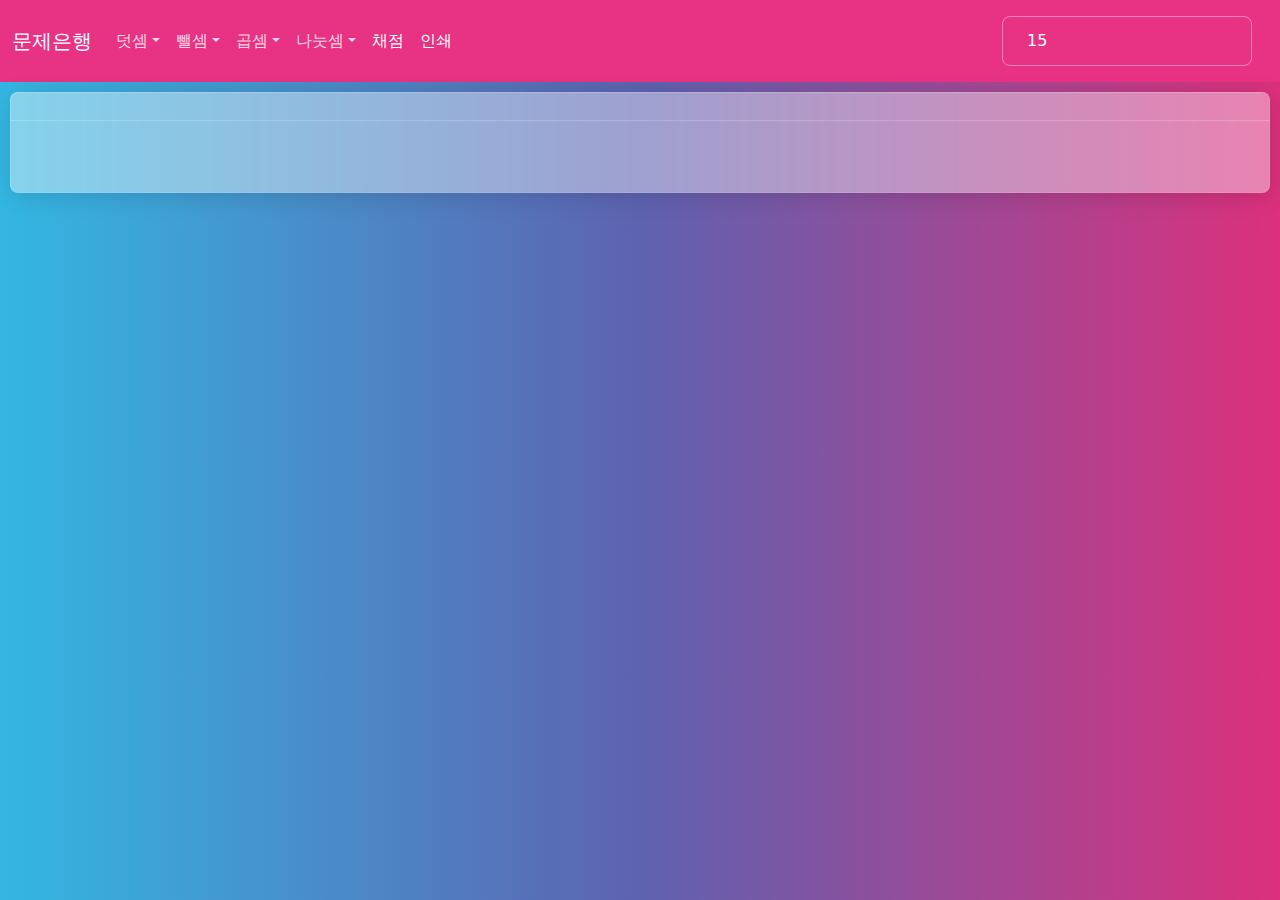
<file: quest.html>
<!DOCTYPE html>
<html lang="en">
<head>
    <meta name="viewport" content="width=device-width, initial-scale=1.0" charset="UTF-8">
    <title>문제은행</title>
    <script src="jquery.min.js"></script>
    <script src="bootstrap.bundle.min.js"></script>
    <script src="prism.js" data-manual></script>
    <script src="printThis.js"></script>
    <!--<script src="custom.js"></script>-->
    <link rel="stylesheet" href="bootstrap.min.css">
    <link rel="stylesheet" href="font-awesome.min.css">
    <link rel="stylesheet" href="prism-okaidia.css">
    <!--<link rel="stylesheet" href="custom.min.css">-->
    <style type="text/css">
        .question {
            margin : 5px;
        }
    </style>
    <script type="text/javascript">
        let questJson = new Array();
        let success = "<h4 style='display:inline;' class='success'>정답</h4>";
        let fail = "<h4  style='display:inline;' class='fail'>오답 : ${answer}</h4>";
        let questType;
        function quest(type) {
            questType = type;
            questJson = new Array();
            // body...
            let cnt = $.trim($("#cnt").val());
            if (type == "create1") {
                $("#questions").html("");
                $("#questTitle").html("덧셈");
                $("#questSecond").html("한자리덧셈");
                for (let i = 0; i < cnt; i++) {
                    let first = rand(1, 9);
                    let second = rand(1, 9);
                    $("#questions").append("<div class='question'><h3 style='display:inline; color:black;'>" + first + " + " + second + "= </h3><input type='number' class='answer form-control me-sm-2' style='width:150px; line-height: 40px; font-size: 40px; display:inline;' data-first='" + first + "' data-second='" + second + "' /> <span></span></div>");
                    let quest = {
                        seq: i,
                        type: type,
                        first: first,
                        second: second
                    }
                    questJson.push(quest);
                }
            } else if (type == "create2") {
                $("#questions").html("");
                $("#questTitle").html("덧셈");
                $("#questSecond").html("두자리덧셈");
                for (let i = 0; i < cnt; i++) {
                    let first = rand(10, 99);
                    let second = rand(10, 99);
                    $("#questions").append("<div class='question'><h3 style='display:inline; color:black;'>" + first + " + " + second + "= </h3><input type='number' class='answer form-control me-sm-2' style='width:150px; line-height: 40px; font-size: 40px; display:inline;' data-first='" + first + "' data-second='" + second + "' /> <span></span></div>");
                    let quest = {
                        seq: i,
                        type: type,
                        first: first,
                        second: second
                    }
                    questJson.push(quest);
                }
            } else if (type == "create3") {
                $("#questions").html("");
                $("#questTitle").html("덧셈");
                $("#questSecond").html("세자리덧셈");
                for (let i = 0; i < cnt; i++) {
                    let first = rand(100, 999);
                    let second = rand(100, 999);
                    $("#questions").append("<div class='question'><h3 style='display:inline; color:black;'>" + first + " + " + second + "= </h3><input type='number' class='answer form-control me-sm-2' style='width:150px; line-height: 40px; font-size: 40px; display:inline;' data-first='" + first + "' data-second='" + second + "' /> <span></span></div>");
                    let quest = {
                        seq: i,
                        type: type,
                        first: first,
                        second: second
                    }
                    questJson.push(quest);
                }
            } else if (type == "create4") {
                $("#questions").html("");
                $("#questTitle").html("뺄셈");
                $("#questSecond").html("한자리뺄셈");
                for (let i = 0; i < cnt; i++) {
                    let first = rand(1, 9);
                    let second = rand(1, 9);
                    while (true) {
                        if (second <= first) {
                            break;
                        } else {
                            first = rand(1, 9);
                            second = rand(1, 9);
                        }
                    }
                    $("#questions").append("<div class='question'><h3 style='display:inline; color:black;'>" + first + " - " + second + "= </h3><input type='number' class='answer form-control me-sm-2' style='width:150px; line-height: 40px; font-size: 40px; display:inline;' data-first='" + first + "' data-second='" + second + "' /> <span></span></div>");
                    let quest = {
                        seq: i,
                        type: type,
                        first: first,
                        second: second
                    }
                    questJson.push(quest);
                }
            } else if (type == "create5") {
                $("#questions").html("");
                $("#questTitle").html("뺄셈");
                $("#questSecond").html("두자리뺄셈");
                for (let i = 0; i < cnt; i++) {
                    let first = rand(10, 99);
                    let second = rand(10, 99);
                    while (true) {
                        if (second <= first) {
                            break;
                        } else {
                            first = rand(10, 99);
                            second = rand(10, 99);
                        }
                    }
                    $("#questions").append("<div class='question'><h3 style='display:inline; color:black;'>" + first + " - " + second + "= </h3><input type='number' class='answer form-control me-sm-2' style='width:150px; line-height: 40px; font-size: 40px; display:inline;' data-first='" + first + "' data-second='" + second + "' /> <span></span></div>");
                    let quest = {
                        seq: i,
                        type: type,
                        first: first,
                        second: second
                    }
                    questJson.push(quest);
                }
            } else if (type == "create6") {
                $("#questions").html("");
                $("#questTitle").html("뺄셈");
                $("#questSecond").html("세자리뺄셈");
                for (let i = 0; i < cnt; i++) {
                    let first = rand(100, 999);
                    let second = rand(100, 999);
                    while (true) {
                        if (second <= first) {
                            break;
                        } else {
                            first = rand(100, 999);
                            second = rand(100, 999);
                        }
                    }
                    $("#questions").append("<div class='question'><h3 style='display:inline; color:black;'>" + first + " - " + second + "= </h3><input type='number' class='answer form-control me-sm-2' style='width:150px; line-height: 40px; font-size: 40px; display:inline;' data-first='" + first + "' data-second='" + second + "' /> <span></span></div>");
                    let quest = {
                        seq: i,
                        type: type,
                        first: first,
                        second: second
                    }
                    questJson.push(quest);
                }
            } else if (type == "create7") {
                $("#questions").html("");
                $("#questTitle").html("덧셈+뺄셈");
                $("#questSecond").html("두자리 덧셈 뺄셈");
                for (let i = 0; i < cnt; i++) {
                    let first = rand(10, 99);
                    let second = rand(10, 99);
                    let third = rand(10, 99);
                    while (true) {
                        if (first + second >= third) {
                            break;
                        } else {
                            first = rand(10, 99);
                            second = rand(10, 99);
                        }
                    }
                    $("#questions").append("<div class='question'><h3 style='display:inline; color:black;'>" + first + " + " + second + " - " + third + "= </h3><input type='number' class='answer form-control me-sm-2' style='width:150px; line-height: 40px; font-size: 40px; display:inline;' data-first='" + first + "' data-second='" + second + "' data-third='" + third + "' /> <span></span></div>");
                    let quest = {
                        seq: i,
                        type: type,
                        first: first,
                        second: second,
                        third: third
                    }
                    questJson.push(quest);
                }
            } else if (type == "create8") {
                $("#questions").html("");
                $("#questTitle").html("덧셈+뺄셈");
                $("#questSecond").html("세자리 덧셈 뺄셈");
                for (let i = 0; i < cnt; i++) {
                    let first = rand(100, 999);
                    let second = rand(100, 999);
                    let third = rand(100, 999);
                    while (true) {
                        if (first + second >= third) {
                            break;
                        } else {
                            first = rand(100, 999);
                            second = rand(100, 999);
                        }
                    }
                    $("#questions").append("<div class='question'><h3 style='display:inline; color:black;'>" + first + " + " + second + " - " + third + "= </h3><input type='number' class='answer form-control me-sm-2' style='width:150px; line-height: 40px; font-size: 40px; display:inline;' data-first='" + first + "' data-second='" + second + "' data-third='" + third + "' /> <span></span></div>");
                    let quest = {
                        seq: i,
                        type: type,
                        first: first,
                        second: second,
                        third: third
                    }
                    questJson.push(quest);
                }
            } else if (type == "create9") {
                $("#questions").html("");
                $("#questTitle").html("곱셈");
                $("#questSecond").html("구구단");
                for (let i = 0; i < 9; i++) {
                    let first = cnt;
                    let second = (i + 1);
                    $("#questions").append("<div class='question'><h3 style='display:inline; color:black;'>" + first + " X " + second + " = </h3><input type='number' class='answer form-control me-sm-2' style='width:150px; line-height: 40px; font-size: 40px; display:inline;' data-first='" + first + "' data-second='" + second + "' /> <span></span></div>");
                    let quest = {
                        seq: i,
                        type: type,
                        first: first,
                        second: second
                    }
                    questJson.push(quest);
                }
            } else if (type == "create10") {
                $("#questions").html("");
                $("#questTitle").html("곱셈");
                $("#questSecond").html("두자리곱셈");
                for (let i = 0; i < cnt; i++) {
                    let first = rand(10, 99);
                    let second = rand(10, 99);
                    $("#questions").append("<div class='question'><h3 style='display:inline; color:black;'>" + first + " X " + second + " = </h3><input type='number' class='answer form-control me-sm-2' style='width:150px; line-height: 40px; font-size: 40px; display:inline;' data-first='" + first + "' data-second='" + second + "' /> <span></span></div>");
                    let quest = {
                        seq: i,
                        type: type,
                        first: first,
                        second: second
                    }
                    questJson.push(quest);
                }
            } else if (type == "create11") {
                $("#questions").html("");
                $("#questTitle").html("곱셈");
                $("#questSecond").html("세자리곱셈");
                for (let i = 0; i < cnt; i++) {
                    let first = rand(100, 999);
                    let second = rand(100, 999);
                    $("#questions").append("<div class='question'><h3 style='display:inline; color:black;'>" + first + " X " + second + " = </h3><input type='number' class='answer form-control me-sm-2' style='width:150px; line-height: 40px; font-size: 40px; display:inline;' data-first='" + first + "' data-second='" + second + "' /> <span></span></div>");
                    let quest = {
                        seq: i,
                        type: type,
                        first: first,
                        second: second
                    }
                    questJson.push(quest);
                }
            } else if (type == "create12") {
                $("#questions").html("");
                $("#questTitle").html("곱셈");
                $("#questSecond").html("한자리곱셈");
                for (let i = 0; i < cnt; i++) {
                    let first = rand(1, 9);
                    let second = rand(1, 9);
                    $("#questions").append("<div class='question'><h3 style='display:inline; color:black;'>" + first + " X " + second + " = </h3><input type='number' class='answer form-control me-sm-2' style='width:150px; line-height: 40px; font-size: 40px; display:inline;' data-first='" + first + "' data-second='" + second + "' /> <span></span></div>");
                    let quest = {
                        seq: i,
                        type: type,
                        first: first,
                        second: second
                    }
                    questJson.push(quest);
                }
            } else if (type == "create13") {
                $("#questions").html("");
                $("#questTitle").html("곱셈");
                $("#questSecond").html("쉬운 두자리곱셈");
                for (let i = 0; i < cnt; i++) {
                    let first = rand(10, 99);
                    let second = rand(2, 9);
                    $("#questions").append("<div class='question'><h3 style='display:inline; color:black;'>" + first + " X " + second + " = </h3><input type='number' class='answer form-control me-sm-2' style='width:150px; line-height: 40px; font-size: 40px; display:inline;' data-first='" + first + "' data-second='" + second + "' /> <span></span></div>");
                    let quest = {
                        seq: i,
                        type: type,
                        first: first,
                        second: second
                    }
                    questJson.push(quest);
                }
            } else if (type == "create14") {
                $("#questions").html("");
                $("#questTitle").html("곱셈");
                $("#questSecond").html("쉬운 세자리곱셈");
                for (let i = 0; i < cnt; i++) {
                    let first = rand(100, 999);
                    let second = rand(2, 9);
                    $("#questions").append("<div class='question'><h3 style='display:inline; color:black;'>" + first + " X " + second + " = </h3><input type='number' class='answer form-control me-sm-2' style='width:150px; line-height: 40px; font-size: 40px; display:inline;' data-first='" + first + "' data-second='" + second + "' /> <span></span></div>");
                    let quest = {
                        seq: i,
                        type: type,
                        first: first,
                        second: second
                    }
                    questJson.push(quest);
                }
            } else if (type == "create15") {
                $("#questions").html("");
                $("#questTitle").html("나눗셈");
                $("#questSecond").html("한자리나눗셈");
                for (let i = 0; i < cnt; i++) {
                    let first = rand(1, 9);
                    let second = rand(1, 9);
                    $("#questions").append("<div class='question'><h3 style='display:inline; color:black;'>" + first + " ÷ " + second + " = </h3><input type='number' class='answer form-control me-sm-2' style='width:150px; line-height: 40px; font-size: 40px; display:inline;' data-first='" + first + "' data-second='" + second + "' /> <span></span></div>");
                    let quest = {
                        seq: i,
                        type: type,
                        first: first,
                        second: second
                    }
                    questJson.push(quest);
                }
            } else if (type == "create16") {
                $("#questions").html("");
                $("#questTitle").html("나눗셈");
                $("#questSecond").html("두자리나눗셈");
                for (let i = 0; i < cnt; i++) {
                    let first = rand(10, 99);
                    let second = rand(10, 99);
                    $("#questions").append("<div class='question'><h3 style='display:inline; color:black;'>" + first + " ÷ " + second + " = </h3><input type='number' class='answer form-control me-sm-2' style='width:150px; line-height: 40px; font-size: 40px; display:inline;' data-first='" + first + "' data-second='" + second + "' /> <span></span></div>");
                    let quest = {
                        seq: i,
                        type: type,
                        first: first,
                        second: second
                    }
                    questJson.push(quest);
                }
            } else if (type == "create17") {
                $("#questions").html("");
                $("#questTitle").html("나눗셈");
                $("#questSecond").html("세자리나눗셈");
                for (let i = 0; i < cnt; i++) {
                    let first = rand(100, 999);
                    let second = rand(100, 999);
                    $("#questions").append("<div class='question'><h3 style='display:inline; color:black;'>" + first + " ÷ " + second + " = </h3><input type='number' class='answer form-control me-sm-2' style='width:150px; line-height: 40px; font-size: 40px; display:inline;' data-first='" + first + "' data-second='" + second + "' /> <span></span></div>");
                    let quest = {
                        seq: i,
                        type: type,
                        first: first,
                        second: second
                    }
                    questJson.push(quest);
                }
            } else if (type == "create18") {
                $("#questions").html("");
                $("#questTitle").html("나눗셈");
                $("#questSecond").html("쉬운 두자리나눗셈");
                for (let i = 0; i < cnt; i++) {
                    let first = rand(10, 99);
                    let second = rand(2, 9);
                    while (true) {
                        if(first%second == 0) {
                            break;
                        } else {
                            first = rand(10,99);
                            second = rand(2,9);
                        }
                    }
                    $("#questions").append("<div class='question'><h3 style='display:inline; color:black;'>" + first + " ÷ " + second + " = </h3><input type='number' class='answer form-control me-sm-2' style='width:150px; line-height: 40px; font-size: 40px; display:inline;' data-first='" + first + "' data-second='" + second + "' /> <span></span></div>");
                    let quest = {
                        seq: i,
                        type: type,
                        first: first,
                        second: second
                    }
                    questJson.push(quest);
                }
            } else if (type == "create19") {
                $("#questions").html("");
                $("#questTitle").html("나눗셈");
                $("#questSecond").html("쉬운 세자리나눗셈");
                for (let i = 0; i < cnt; i++) {
                    let first = rand(100, 999);
                    let second = rand(2, 9);
                    while (true) {
                        if(first%second == 0) {
                            break;
                        } else {
                            first = rand(100,999);
                            second = rand(2,9);
                        }
                    }
                    $("#questions").append("<div class='question'><h3 style='display:inline; color:black;'>" + first + " ÷ " + second + " = </h3><input type='number' class='answer form-control me-sm-2' style='width:150px; line-height: 40px; font-size: 40px; display:inline;' data-first='" + first + "' data-second='" + second + "' /> <span></span></div>");
                    let quest = {
                        seq: i,
                        type: type,
                        first: first,
                        second: second
                    }
                    questJson.push(quest);
                }
            } else if (type == "create20") {
                $("#questions").html("");
                $("#questTitle").html("나눗셈");
                $("#questSecond").html("조금 쉬운 두자리나눗셈");
                for (let i = 0; i < cnt; i++) {
                    let first = rand(10, 99);
                    let second = rand(2, 9);
                    $("#questions").append("<div class='question'><h3 style='display:inline; color:black;'>" + first + " ÷ " + second + " = </h3><input type='number' class='answer form-control me-sm-2' style='width:150px; line-height: 40px; font-size: 40px; display:inline;' data-first='" + first + "' data-second='" + second + "' /> <span></span></div>");
                    let quest = {
                        seq: i,
                        type: type,
                        first: first,
                        second: second
                    }
                    questJson.push(quest);
                }
            } else if (type == "create21") {
                $("#questions").html("");
                $("#questTitle").html("덧셈");
                $("#questSecond").html("두자리,한자리덧셈");
                for (let i = 0; i < cnt; i++) {
                    let first = rand(10, 20);
                    let second = rand(1, 9);
                    $("#questions").append("<div class='question'><h3 style='display:inline; color:black;'>" + first + " + " + second + "= </h3><input type='number' class='answer form-control me-sm-2' style='width:150px; line-height: 40px; font-size: 40px; display:inline;' data-first='" + first + "' data-second='" + second + "' /> <span></span></div>");
                    let quest = {
                        seq: i,
                        type: type,
                        first: first,
                        second: second
                    }
                    questJson.push(quest);
                }
            } else if (type == "create22") {
                 $("#questions").html("");
                $("#questTitle").html("뺄셈");
                $("#questSecond").html("두마리,한자리뺄셈");
                for (let i = 0; i < cnt; i++) {
                    let first = rand(10, 20);
                    let second = rand(1, 9);
                    while (true) {
                        if (second <= first) {
                            break;
                        } else {
                            first = rand(1, 9);
                            second = rand(1, 9);
                        }
                    }
                    $("#questions").append("<div class='question'><h3 style='display:inline; color:black;'>" + first + " - " + second + "= </h3><input type='number' class='answer form-control me-sm-2' style='width:150px; line-height: 40px; font-size: 40px; display:inline;' data-first='" + first + "' data-second='" + second + "' /> <span></span></div>");
                    let quest = {
                        seq: i,
                        type: type,
                        first: first,
                        second: second
                    }
                    questJson.push(quest);
                }
            }
        }
        function rand(min, max) {
          return Math.floor(Math.random() * (max - min + 1)) + min;
        }
         function final(check) {
            let type = questType;
          let successCnt = 0;
          $(".answer").each(function (index, item){
            if(type == "create1" || type == "create2" || type == "create3" || type =="create21" ) {
              if (Number($(this).val()) == Number($(this).data("first")) + Number($(this).data("second"))) {
                if(check==true) $(this).next().html(success);
                successCnt++;
              } else {
                if(check==true)  $(this).next().html(fail.split("${answer}").join( (Number($(this).data("first")) + Number($(this).data("second")))) );
              }
            } else if(type == "create4" || type == "create5" || type == "create6" || type == "create22" ) {
              if (Number($(this).val()) == Number($(this).data("first")) - Number($(this).data("second"))) {
                $(this).next().html(success);
                successCnt++;
              } else {
                $(this).next().html(fail.split("${answer}").join( Number($(this).data("first")) - Number($(this).data("second"))) );
              }
            } else if(type == "create7" || type == "create8" ) {
              if (Number($(this).val()) == Number($(this).data("first")) + Number($(this).data("second")) - + Number($(this).data("third")) ) {
                $(this).next().html(success);
                successCnt++;
              } else {
                $(this).next().html(fail.split("${answer}").join( Number($(this).data("first")) + Number($(this).data("second")) - Number($(this).data("third")) ) );
              }
            } else if(type == "create9" || type == "create10" || type == "create11" || type == "create12"|| type == "create13"|| type == "create14" ) {
              if (Number($(this).val()) == Number($(this).data("first")) * Number($(this).data("second"))) {
                $(this).next().html(success);
                successCnt++;
              } else {
                $(this).next().html(fail.split("${answer}").join( Number($(this).data("first")) * Number($(this).data("second"))) );
              }
            } else if(type == "create15" || type == "create16" || type == "create17" || type == "create18"|| type == "create19"|| type == "create20" ) {
                if (Number($(this).val()) == Number($(this).data("first")) / Number($(this).data("second"))) {
                    $(this).next().html(success);
                    successCnt++;
                } else {
                    $(this).next().html(fail.split("${answer}").join( Number($(this).data("first")) / Number($(this).data("second"))) );
                }
            }
          })

          return successCnt;
        }
        function print() { 
         $("#questions").printThis({
          loadCss:"quest.css"
         });
        } 
    
    </script>
</head>
<body>
    <div class="bs-component">
    <nav class="navbar navbar-expand-lg navbar-dark bg-primary">
      <div class="container-fluid">
        <a class="navbar-brand" href="#">문제은행</a>
        <button class="navbar-toggler" type="button" data-bs-toggle="collapse" data-bs-target="#navbarColor01" aria-controls="navbarColor01" aria-expanded="false" aria-label="Toggle navigation">
          <span class="navbar-toggler-icon"></span>
        </button>

        <div class="collapse navbar-collapse" id="navbarColor01">
          <ul class="navbar-nav me-auto">
            <li class="nav-item dropdown">
              <a class="nav-link dropdown-toggle" data-bs-toggle="dropdown" href="#" role="button" aria-haspopup="true" aria-expanded="false">덧셈</a>
              <div class="dropdown-menu">
                <a class="dropdown-item" href="javascript:quest('create1');">한자리덧셈</a>
                <a class="dropdown-item" href="javascript:quest('create2');">두자리덧셈</a>
                <a class="dropdown-item" href="javascript:quest('create3');">세자리덧셈</a>
                <div class="dropdown-divider"></div>
                <a class="dropdown-item" href="javascript:quest('create21');">두자리,한자리 덧셈</a>
              </div>
            </li>
            <li class="nav-item dropdown">
              <a class="nav-link dropdown-toggle" data-bs-toggle="dropdown" href="#" role="button" aria-haspopup="true" aria-expanded="false">뺄셈</a>
              <div class="dropdown-menu">
                <a class="dropdown-item" href="javascript:quest('create4');">한자리뺄셈</a>
                <a class="dropdown-item" href="javascript:quest('create5');">두자리뺄셈</a>
                <a class="dropdown-item" href="javascript:quest('create6');">세자리뺄셈</a>
                <div class="dropdown-divider"></div>
                <a class="dropdown-item" href="javascript:quest('create22');">두자리,한자리 뺄셈</a>
                <a class="dropdown-item" href="javascript:quest('create7');">두자리 덧셈 뺄셈</a>
                <a class="dropdown-item" href="javascript:quest('create8');">세자리 덧셈 뺄셈</a>
              </div>
            </li>
            <li class="nav-item dropdown">
              <a class="nav-link dropdown-toggle" data-bs-toggle="dropdown" href="#" role="button" aria-haspopup="true" aria-expanded="false">곱셈</a>
              <div class="dropdown-menu">
                <a class="dropdown-item" href="javascript:quest('create12');">한자리곱셈</a>
                <a class="dropdown-item" href="javascript:quest('create10');">두자리곱셈</a>
                <a class="dropdown-item" href="javascript:quest('create11');">세자리곱셈</a>
                <div class="dropdown-divider"></div>
                <a class="dropdown-item" href="javascript:quest('create9');">구구단</a>
                <a class="dropdown-item" href="javascript:quest('create13');">쉬운 두자리곱셈</a>
                <a class="dropdown-item" href="javascript:quest('create14');">쉬운 세자리곱셈</a>
              </div>
            </li>
            <li class="nav-item dropdown">
              <a class="nav-link dropdown-toggle" data-bs-toggle="dropdown" href="#" role="button" aria-haspopup="true" aria-expanded="false">나눗셈</a>
              <div class="dropdown-menu">
                <a class="dropdown-item" href="javascript:quest('create15');">한자리나눗셈</a>
                <a class="dropdown-item" href="javascript:quest('create16');">두자리나눗셈</a>
                <a class="dropdown-item" href="javascript:quest('create17');">세자리나눗셈</a>
                <div class="dropdown-divider"></div>
                  <a class="dropdown-item" href="javascript:quest('create18');">쉬운 두자리나눗셈</a>
                  <a class="dropdown-item" href="javascript:quest('create19');">쉬운 세자리나눗셈</a>
                  <a class="dropdown-item" href="javascript:quest('create20');">조금 쉬운 두자리나눗셈</a>
              </div>
            </li>
            <li class="nav-item">
          <a class="nav-link active" href="javascript:final(true);">채점
            <span class="visually-hidden">채점하기</span>
          </a>
        </li>
        <li class="nav-item">
            <a class="nav-link active" href="javascript:print();">인쇄
            <span class="visually-hidden"></span>
          </a>
        </li>
          </ul>
          <form class="d-flex">
            <input class="form-control me-sm-2" id="cnt" type="text" value="15" placeholder="문제개수">
          </form>
        </div>
      </div>
    </nav>
    </div>
   <div class="card text-white bg-secondary mb-3" style=" margin: 10px;">
      <div class="card-header" id="questTitle"></div>
      <div class="card-body">
        <h4 class="card-title" id="questSecond"></h4>
        <p class="card-text" id="questions"></p>
      </div>
    </div>
    <div id="print" style="color:black;">
    </div>
</html>
</file>
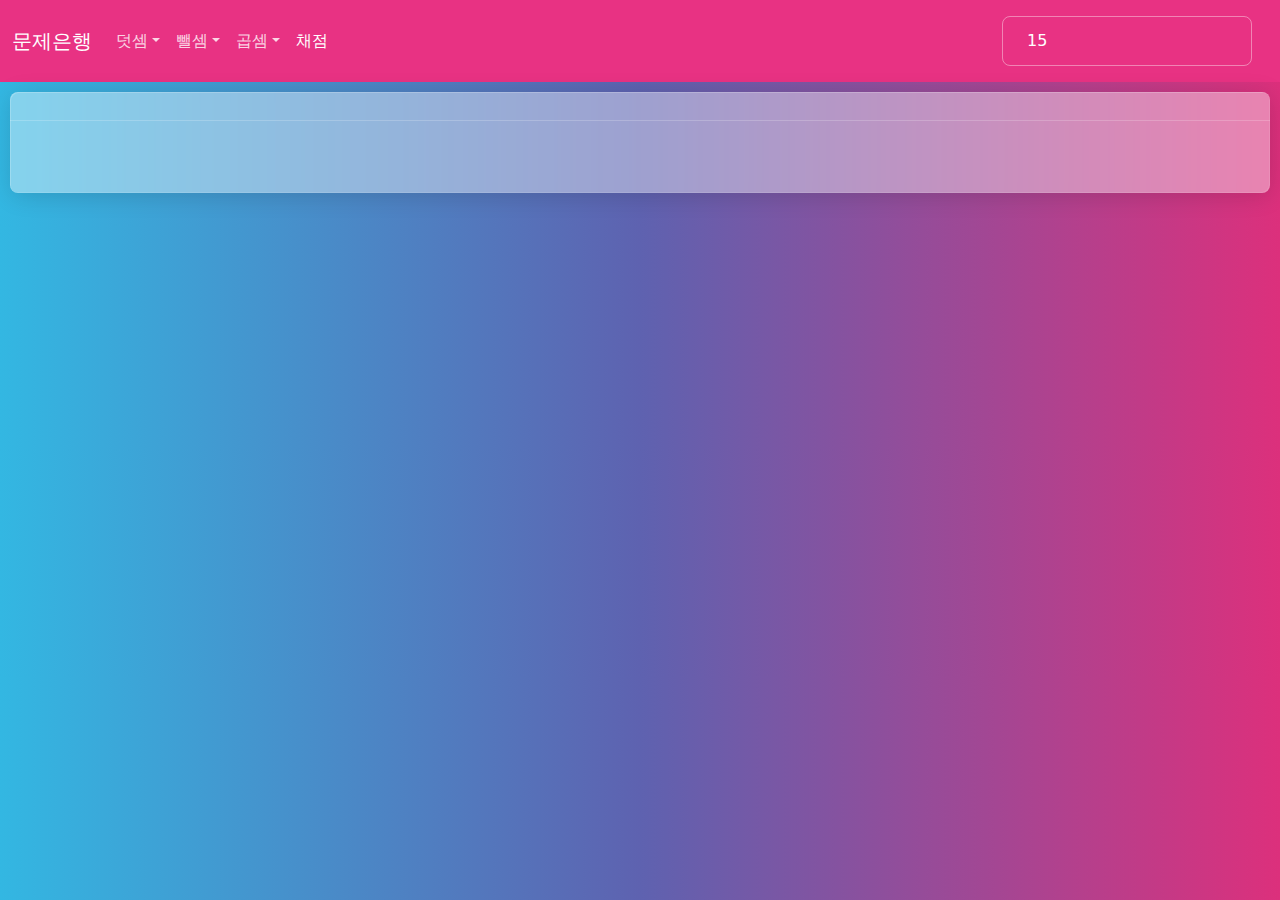
<file: questIndex.html>
<!DOCTYPE html>
<html lang="en">
<head>
    <meta name="viewport" content="width=device-width, initial-scale=1.0" charset="UTF-8">
    <title>문제은행</title>
    <script src="jquery.min.js"></script>
    <script src="bootstrap.bundle.min.js"></script>
    <script src="prism.js" data-manual></script>
    <!--<script src="custom.js"></script>-->
    <link rel="stylesheet" href="bootstrap.min.css">
    <link rel="stylesheet" href="font-awesome.min.css">
    <link rel="stylesheet" href="prism-okaidia.css">
    <!--<link rel="stylesheet" href="custom.min.css">-->
    <style type="text/css">
        .question {
            margin : 5px;
        }
    </style>
    <script type="text/javascript">
        let questJson = new Array();
        let success = "<h2 style='display:inline;' class='success'>정답</h2>";
        let fail = "<h2  style='display:inline;' class='fail'>오답 : ${answer}</h2>";
        let questType;
        function quest(type) {
            questType = type;
            questJson = new Array();
            // body...
            let cnt = $.trim($("#cnt").val());
            if (type == "create1"){
            $("#questions").html("");
            $("#questTitle").html("덧셈");
            $("#questSecond").html("한자리덧셈");
            for(let i=0;i<cnt;i++) {
              let first = rand(1,9);
              let second = rand(1,9);
              $("#questions").append("<div class='question'><h2 style='display:inline;'>"+ first+" + " + second + "= </h2><input type='number' class='answer form-control me-sm-2' style='width:200px; line-height: 40px; font-size: 40px; display:inline;' data-first='"+first+"' data-second='"+second+"' /> <span></span></div>");
              let quest = {
                seq : i,
                type: type,
                first : first,
                second : second
              }
              questJson.push(quest);
            }
            } else if (type == "create2") {
            $("#questions").html("");
            for(let i=0;i<cnt;i++) {
              let first = rand(10,99);
              let second = rand(10,99);
              $("#questions").append("<div class='question'><h2 style='display:inline;'>"+ first+" + " + second + "= </h2><input type='number' class='answer form-control me-sm-2' style='width:200px; line-height: 40px; font-size: 40px; display:inline;' data-first='"+first+"' data-second='"+second+"' /> <span></span></div>");
              let quest = {
                seq : i,
                type: type,
                first : first,
                second : second
              }
              questJson.push(quest);
            }
            } else if (type == "create3") {
            $("#questions").html("");
            for(let i=0;i<cnt;i++) {
              let first = rand(100,999);
              let second = rand(100,999);
              $("#questions").append("<div class='question'><h2 style='display:inline;'>"+ first+" + " + second + "= </h2><input type='number' class='answer form-control me-sm-2' style='width:200px; line-height: 40px; font-size: 40px; display:inline;' data-first='"+first+"' data-second='"+second+"' /> <span></span></div>");
              let quest = {
                seq : i,
                type: type,
                first : first,
                second : second
              }
              questJson.push(quest);
            }
            } else if (type == "create4") {
            $("#questions").html("");
            for(let i=0;i<cnt;i++) {
              let first = rand(1,9);
              let second = rand(1,9);
              while (true) {
                if(second <= first) {
                  break;
                } else {
                  first = rand(1,9);
                  second = rand(1,9);
                }
              }
              $("#questions").append("<div class='question'><h2 style='display:inline;'>"+ first+" - " + second + "= </h2><input type='number' class='answer form-control me-sm-2' style='width:200px; line-height: 40px; font-size: 40px; display:inline;' data-first='"+first+"' data-second='"+second+"' /> <span></span></div>");
              let quest = {
                seq : i,
                type: type,
                first : first,
                second : second
              }
              questJson.push(quest);
            }
            } else if (type == "create5") {
            $("#questions").html("");
            for(let i=0;i<cnt;i++) {
              let first = rand(10,99);
              let second = rand(10,99);
              while (true) {
                if(second <= first) {
                  break;
                } else {
                  first = rand(10,99);
                  second = rand(10,99);
                }
              }
              $("#questions").append("<div class='question'><h2 style='display:inline;'>"+ first+" - " + second + "= </h2><input type='number' class='answer form-control me-sm-2' style='width:200px; line-height: 40px; font-size: 40px; display:inline;' data-first='"+first+"' data-second='"+second+"' /> <span></span></div>");
              let quest = {
                seq : i,
                type: type,
                first : first,
                second : second
              }
              questJson.push(quest);
            }
            } else if (type == "create6") {
            $("#questions").html("");
            for(let i=0;i<cnt;i++) {
              let first = rand(100,999);
              let second = rand(100,999);
              while (true) {
                if(second <= first) {
                  break;
                } else {
                  first = rand(100,999);
                  second = rand(100,999);
                }
              }
              $("#questions").append("<div class='question'><h2 style='display:inline;'>"+ first+" - " + second + "= </h2><input type='number' class='answer form-control me-sm-2' style='width:200px; line-height: 40px; font-size: 40px; display:inline;' data-first='"+first+"' data-second='"+second+"' /> <span></span></div>");
              let quest = {
                seq : i,
                type: type,
                first : first,
                second : second
              }
              questJson.push(quest);
            }
            } else if (type == "create7") {
            $("#questions").html("");
            for(let i=0;i<cnt;i++) {
              let first = rand(10,99);
              let second = rand(10,99);
              let third = rand(10,99);
              while (true) {
                if(first+second >= third) {
                  break;
                } else {
                  first = rand(10,99);
                  second = rand(10,99);
                }
              }
              $("#questions").append("<div class='question'><h2 style='display:inline;'>"+ first+" + " + second + " - "+third + "= </h2><input type='number' class='answer form-control me-sm-2' style='width:200px; line-height: 40px; font-size: 40px; display:inline;' data-first='"+first+"' data-second='"+second+"' data-third='"+third+"' /> <span></span></div>");
              let quest = {
                seq : i,
                type: type,
                first : first,
                second : second,
                third : third
              }
              questJson.push(quest);
            }
            } else if (type == "create8") {
            $("#questions").html("");
            for(let i=0;i<cnt;i++) {
              let first = rand(100,999);
              let second = rand(100,999);
              let third = rand(100,999);
              while (true) {
                if(first+second >= third) {
                  break;
                } else {
                  first = rand(100,999);
                  second = rand(100,999);
                }
              }
              $("#questions").append("<div class='question'><h2 style='display:inline;'>"+ first+" + " + second + " - "+third + "= </h2><input type='number' class='answer form-control me-sm-2' style='width:200px; line-height: 40px; font-size: 40px; display:inline;' data-first='"+first+"' data-second='"+second+"' data-third='"+third+"' /> <span></span></div>");
              let quest = {
                seq : i,
                type: type,
                first : first,
                second : second,
                third : third
              }
              questJson.push(quest);
            }
            } else if (type == "create9") {
            $("#questions").html("");
            for(let i=0;i<9;i++) {
              let first = cnt;
              let second = (i+1);
              $("#questions").append("<div class='question'><h2 style='display:inline;'>"+ first+" X " + second + " = </h2><input type='number' class='answer form-control me-sm-2' style='width:200px; line-height: 40px; font-size: 40px; display:inline;' data-first='"+first+"' data-second='"+second+"' /> <span></span></div>");
              let quest = {
                seq : i,
                type: type,
                first : first,
                second : second
              }
              questJson.push(quest);
            }
            } else if (type == "create10") {
            $("#questions").html("");
            for(let i=0;i<cnt;i++) {
              let first = rand(10,99);
              let second = rand(10,99);
              $("#questions").append("<div class='question'><h2 style='display:inline;'>"+ first+" X " + second + " = </h2><input type='number' class='answer form-control me-sm-2' style='width:200px; line-height: 40px; font-size: 40px; display:inline;' data-first='"+first+"' data-second='"+second+"' /> <span></span></div>");
              let quest = {
                seq : i,
                type: type,
                first : first,
                second : second
              }
              questJson.push(quest);
            }
            } else if (type == "create11") {
            $("#questions").html("");
            for(let i=0;i<cnt;i++) {
              let first = rand(100,999);
              let second = rand(100,999);
              $("#questions").append("<div class='question'><h2 style='display:inline;'>"+ first+" X " + second + " = </h2><input type='number' class='answer form-control me-sm-2' style='width:200px; line-height: 40px; font-size: 40px; display:inline;' data-first='"+first+"' data-second='"+second+"' /> <span></span></div>");
              let quest = {
                seq : i,
                type: type,
                first : first,
                second : second
              }
              questJson.push(quest);
            }
            } else if (type == "create12") {
            $("#questions").html("");
            for(let i=0;i<cnt;i++) {
              let first = rand(1,9);
              let second = rand(1,9);
              $("#questions").append("<div class='question'><h2 style='display:inline;'>"+ first+" X " + second + " = </h2><input type='number' class='answer form-control me-sm-2' style='width:200px; line-height: 40px; font-size: 40px; display:inline;' data-first='"+first+"' data-second='"+second+"' /> <span></span></div>");
              let quest = {
                seq : i,
                type: type,
                first : first,
                second : second
              }
              questJson.push(quest);
            }
            }
        }
        function rand(min, max) {
          return Math.floor(Math.random() * (max - min + 1)) + min;
        }
         function final(check) {
            let type = questType;
          let successCnt = 0;
          $(".answer").each(function (index, item){
            if(type == "create1" || type == "create2" || type == "create3"  ) {
              if (Number($(this).val()) == Number($(this).data("first")) + Number($(this).data("second"))) {
                if(check==true) $(this).next().html(success);
                successCnt++;
              } else {
                if(check==true)  $(this).next().html(fail.split("${answer}").join( (Number($(this).data("first")) + Number($(this).data("second")))) );
              }
            } else if(type == "create4" || type == "create5" || type == "create6"  ) {
              if (Number($(this).val()) == Number($(this).data("first")) - Number($(this).data("second"))) {
                $(this).next().html(success);
                successCnt++;
              } else {
                $(this).next().html(fail.split("${answer}").join( Number($(this).data("first")) - Number($(this).data("second"))) );
              }
            } else if(type == "create7" || type == "create8" ) {
              if (Number($(this).val()) == Number($(this).data("first")) + Number($(this).data("second")) - + Number($(this).data("third")) ) {
                $(this).next().html(success);
                successCnt++;
              } else {
                $(this).next().html(fail.split("${answer}").join( Number($(this).data("first")) + Number($(this).data("second")) - Number($(this).data("third")) ) );
              }
            } else if(type == "create9" || type == "create10" || type == "create11" || type == "create12" ) {
              if (Number($(this).val()) == Number($(this).data("first")) * Number($(this).data("second"))) {
                $(this).next().html(success);
                successCnt++;
              } else {
                $(this).next().html(fail.split("${answer}").join( Number($(this).data("first")) * Number($(this).data("second"))) );
              }
            }
          })

          return successCnt;
        }
    </script>
</head>
<body>
    <div class="bs-component">
    <nav class="navbar navbar-expand-lg navbar-dark bg-primary">
      <div class="container-fluid">
        <a class="navbar-brand" href="#">문제은행</a>
        <button class="navbar-toggler" type="button" data-bs-toggle="collapse" data-bs-target="#navbarColor01" aria-controls="navbarColor01" aria-expanded="false" aria-label="Toggle navigation">
          <span class="navbar-toggler-icon"></span>
        </button>

        <div class="collapse navbar-collapse" id="navbarColor01">
          <ul class="navbar-nav me-auto">
            <li class="nav-item dropdown">
              <a class="nav-link dropdown-toggle" data-bs-toggle="dropdown" href="#" role="button" aria-haspopup="true" aria-expanded="false">덧셈</a>
              <div class="dropdown-menu">
                <a class="dropdown-item" href="javascript:quest('create1');">한자리덧셈</a>
                <a class="dropdown-item" href="javascript:quest('create2');">두자리덧셈</a>
                <a class="dropdown-item" href="javascript:quest('create3');">세자리덧셈</a>
                <div class="dropdown-divider"></div>
                <a class="dropdown-item" href="#">Separated link</a>
              </div>
            </li>
            <li class="nav-item dropdown">
              <a class="nav-link dropdown-toggle" data-bs-toggle="dropdown" href="#" role="button" aria-haspopup="true" aria-expanded="false">뺄셈</a>
              <div class="dropdown-menu">
                <a class="dropdown-item" href="javascript:quest('create4');">한자리뺄셈</a>
                <a class="dropdown-item" href="javascript:quest('create5');">두자리뺄셈</a>
                <a class="dropdown-item" href="javascript:quest('create6');">세자리뺄셈</a>
                <div class="dropdown-divider"></div>
                <a class="dropdown-item" href="javascript:quest('create7');">두자리 덧셈 뺄셈</a>
                <a class="dropdown-item" href="javascript:quest('create8');">세자리 덧셈 뺄셈</a>
              </div>
            </li>
            <li class="nav-item dropdown">
              <a class="nav-link dropdown-toggle" data-bs-toggle="dropdown" href="#" role="button" aria-haspopup="true" aria-expanded="false">곱셈</a>
              <div class="dropdown-menu">
                <a class="dropdown-item" href="javascript:quest('create12');">한자리곱셈</a>
                <a class="dropdown-item" href="javascript:quest('create10');">두자리곱셈</a>
                <a class="dropdown-item" href="javascript:quest('create11');">세자리곱셈</a>
                <div class="dropdown-divider"></div>
                <a class="dropdown-item" href="javascript:quest('create9');">구구단</a>
              </div>
            </li>
            <!--<li class="nav-item dropdown">
              <a class="nav-link dropdown-toggle" data-bs-toggle="dropdown" href="#" role="button" aria-haspopup="true" aria-expanded="false">나눗셈</a>
              <div class="dropdown-menu">
                <a class="dropdown-item" href="javascript:quest('create1');">한자리나눗셈</a>
                <a class="dropdown-item" href="javascript:quest('create1');">두자리나눗셈</a>
                <a class="dropdown-item" href="javascript:quest('create1');">세자리나눗셈</a>
                <div class="dropdown-divider"></div>
                <a class="dropdown-item" href="#">Separated link</a>
              </div>
            </li>-->
            <li class="nav-item">
          <a class="nav-link active" href="javascript:final(true);">채점
            <span class="visually-hidden">채점하기</span>
          </a>
        </li>
          </ul>
          <form class="d-flex">
            <input class="form-control me-sm-2" id="cnt" type="text" value="15" placeholder="문제개수">
          </form>
        </div>
      </div>
    </nav>
    </div>
   <div class="card text-white bg-secondary mb-3" style=" margin: 10px;">
      <div class="card-header" id="questTitle"></div>
      <div class="card-body">
        <h4 class="card-title" id="questSecond"></h4>
        <p class="card-text" id="questions"></p>
      </div>
    </div>
</html>
</file>
<file: prism-okaidia.css>
/**
 * okaidia theme for JavaScript, CSS and HTML
 * Loosely based on Monokai textmate theme by http://www.monokai.nl/
 * @author ocodia
 */

code[class*="language-"],
pre[class*="language-"] {
	color: #f8f8f2;
	background: none;
	text-shadow: 0 1px rgba(0, 0, 0, 0.3);
	font-family: Consolas, Monaco, 'Andale Mono', 'Ubuntu Mono', monospace;
	font-size: 1em;
	text-align: left;
	white-space: pre;
	word-spacing: normal;
	word-break: normal;
	word-wrap: normal;
	line-height: 1.5;

	-moz-tab-size: 4;
	-o-tab-size: 4;
	tab-size: 4;

	-webkit-hyphens: none;
	-moz-hyphens: none;
	-ms-hyphens: none;
	hyphens: none;
}

/* Code blocks */
pre[class*="language-"] {
	padding: 1em;
	margin: .5em 0;
	overflow: auto;
	border-radius: 0.3em;
}

:not(pre) > code[class*="language-"],
pre[class*="language-"] {
	background: #272822;
}

/* Inline code */
:not(pre) > code[class*="language-"] {
	padding: .1em;
	border-radius: .3em;
	white-space: normal;
}

.token.comment,
.token.prolog,
.token.doctype,
.token.cdata {
	color: #8292a2;
}

.token.punctuation {
	color: #f8f8f2;
}

.token.namespace {
	opacity: .7;
}

.token.property,
.token.tag,
.token.constant,
.token.symbol,
.token.deleted {
	color: #f92672;
}

.token.boolean,
.token.number {
	color: #ae81ff;
}

.token.selector,
.token.attr-name,
.token.string,
.token.char,
.token.builtin,
.token.inserted {
	color: #a6e22e;
}

.token.operator,
.token.entity,
.token.url,
.language-css .token.string,
.style .token.string,
.token.variable {
	color: #f8f8f2;
}

.token.atrule,
.token.attr-value,
.token.function,
.token.class-name {
	color: #e6db74;
}

.token.keyword {
	color: #66d9ef;
}

.token.regex,
.token.important {
	color: #fd971f;
}

.token.important,
.token.bold {
	font-weight: bold;
}
.token.italic {
	font-style: italic;
}

.token.entity {
	cursor: help;
}
</file>
<file: custom.min.css>
body{padding-top:120px}iframe{overflow:hidden;border:none}@media (min-width: 768px){body>.navbar-transparent{box-shadow:none}body>.navbar-transparent .navbar-nav>.open>a{box-shadow:none}}.navbar .fa,.navbar .fab{margin-right:.25rem;font-size:1rem}#home .navbar,#help .navbar{background:#375ee3;background:linear-gradient(145deg, #375ee3 0%, #6543e0 80%);transition:box-shadow 200ms ease-in}#home .navbar-brand .nav-link,#help .navbar-brand .nav-link{display:inline-block;margin-right:-30px}#home{padding-top:0}#home .btn{padding:.5rem .9rem}.bs-docs-section{margin-top:4em}.bs-docs-section .page-header h1{padding:2rem 0;font-size:3rem}.dropdown-menu.show[aria-labelledby="themes"]{display:-ms-flexbox;display:flex;width:420px;-ms-flex-wrap:wrap;flex-wrap:wrap}.dropdown-menu.show[aria-labelledby="themes"] .dropdown-item{width:33.333%}.dropdown-menu.show[aria-labelledby="themes"] .dropdown-item:first-child{width:100%}.bs-component{position:relative}.bs-component+.bs-component{margin-top:1rem}.bs-component .card{margin-bottom:1rem}.bs-component .modal{position:relative;top:auto;right:auto;left:auto;bottom:auto;z-index:1;display:block}.bs-component .modal-dialog{width:90%}.bs-component .popover{position:relative;display:inline-block;width:220px;margin:20px}.source-button{display:none;position:absolute;top:0;right:0;z-index:100;font-weight:700}.source-button:hover{cursor:pointer}.bs-component:hover .source-button{display:block}#source-modal pre{max-height:calc(100vh - 11rem)}.nav-tabs{margin-bottom:15px}.progress{margin-bottom:10px}#footer{margin:5em 0}#footer li{float:left;margin-right:1.5em;margin-bottom:1.5em}#footer p{clear:left;margin-bottom:0}.splash{position:relative;padding:12em 0 6em;background-color:#375ee3;background-image:url("../img/splash.svg"),linear-gradient(145deg, #375ee3 0%, #6543e0 80%);background-size:cover;background-repeat:no-repeat;color:#fff;text-align:center}.splash .logo{width:160px}.splash h1{font-size:3em;color:#fff}.splash #social{margin:2em 0 3em}.splash .alert{margin:2em 0;border:none}.splash .sponsor a{color:#fff}.section-tout{padding:6em 0 1em;border-bottom:1px solid rgba(0,0,0,0.05);background-color:#eaf1f1;text-align:center}.section-tout .icon{display:-ms-flexbox;display:flex;-ms-flex-pack:center;justify-content:center;-ms-flex-align:center;align-items:center;width:80px;height:80px;margin:0 auto 1rem;background:#375ee3;background:linear-gradient(145deg, #375ee3 0%, #6543e0 80%);border-radius:50%;font-size:2rem;color:rgba(255,255,255,0.9)}.section-tout p{margin-bottom:5em}.section-preview{padding:4em 0}.section-preview .preview{margin-bottom:4em;background-color:#eaf1f1}.section-preview .preview .image{position:relative}.section-preview .preview .image img{width:100%;height:auto}.section-preview .preview .options{padding:2em;border-top:1px solid rgba(0,0,0,0.125);text-align:center}.section-preview .preview .options p{margin-bottom:2em}.section-preview .dropdown-menu{text-align:left}.section-preview .lead{margin-bottom:2em}.sponsor a{text-decoration:none}.sponsor #carbonads{max-width:240px;margin:0 auto}.sponsor .carbon-text{display:block;margin-top:1em;font-size:12px}.sponsor .carbon-poweredby{float:right;margin-top:1em;font-size:10px}@media (max-width: 767px){.splash{padding-top:8em}.splash .logo{width:100px}.splash h1{font-size:2em}#banner{margin-bottom:2em;text-align:center}}@media (max-width: 991px){.navbar .fa{display:none}}@media (min-width: 992px){.navbar-transparent{background:none !important;box-shadow:none}}
</file>
